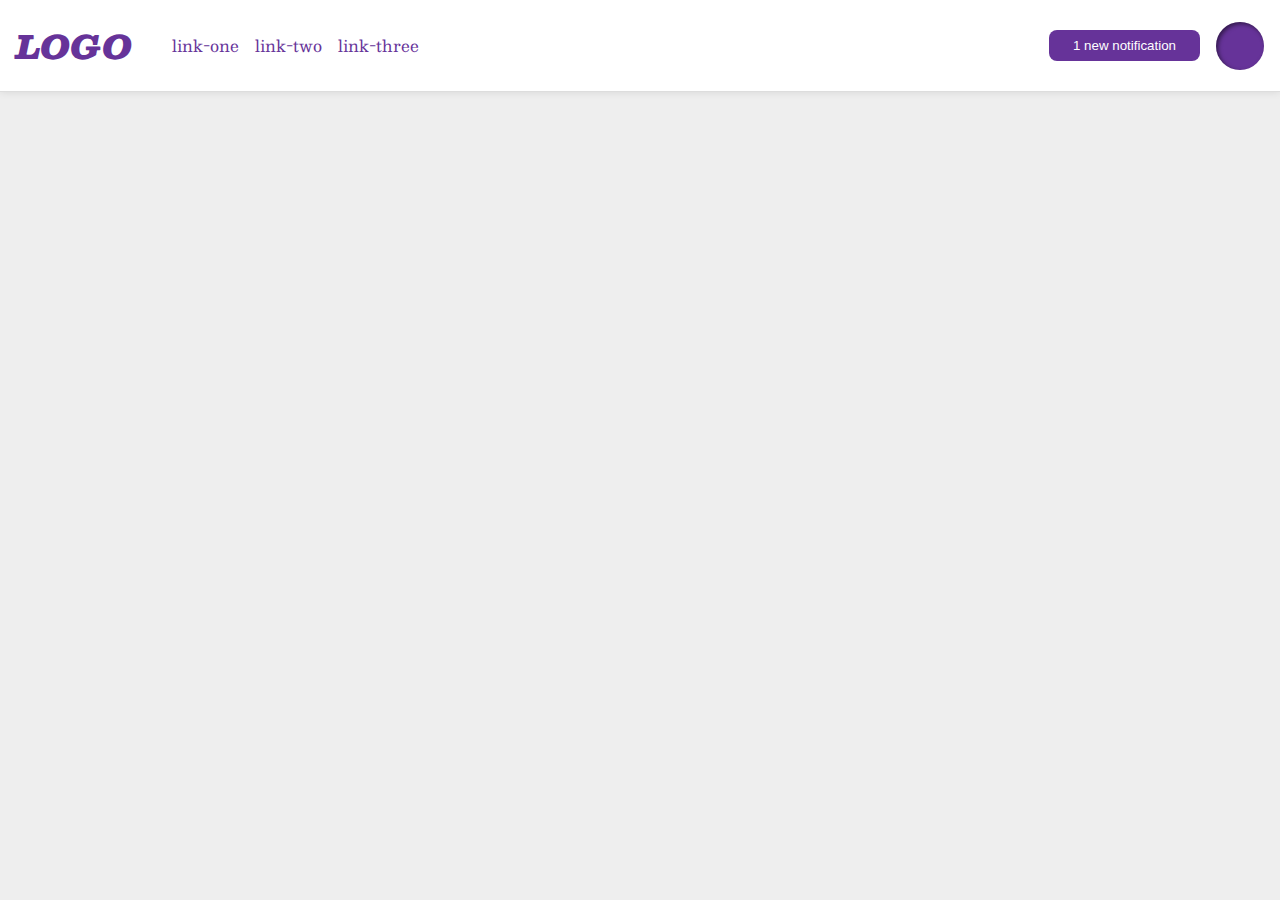
<file: flex/03-flex-header-2/index.html>
<!DOCTYPE html>
<html lang="en">
  <head>
    <meta charset="UTF-8">
    <meta http-equiv="X-UA-Compatible" content="IE=edge">
    <meta name="viewport" content="width=device-width, initial-scale=1.0">
    <title>Flex Header 2</title>
    <link rel="stylesheet" href="style.css">
  </head>
  <body>
    <div class="header">
     <div class= "left-container"> 
      <div class="logo">
        LOGO
      </div>
      <ul class="links">
        <li><a href="google.com">link-one</a></li>
        <li><a href="google.com">link-two</a></li>
        <li><a href="google.com">link-three</a></li>
      </ul>
     </div> 
     <div class="right-container">
      <button class="notifications">
        1 new notification
      </button>
      <div class="profile-image"></div>
     </div>
    </div>
  </body>
</html>
</file>
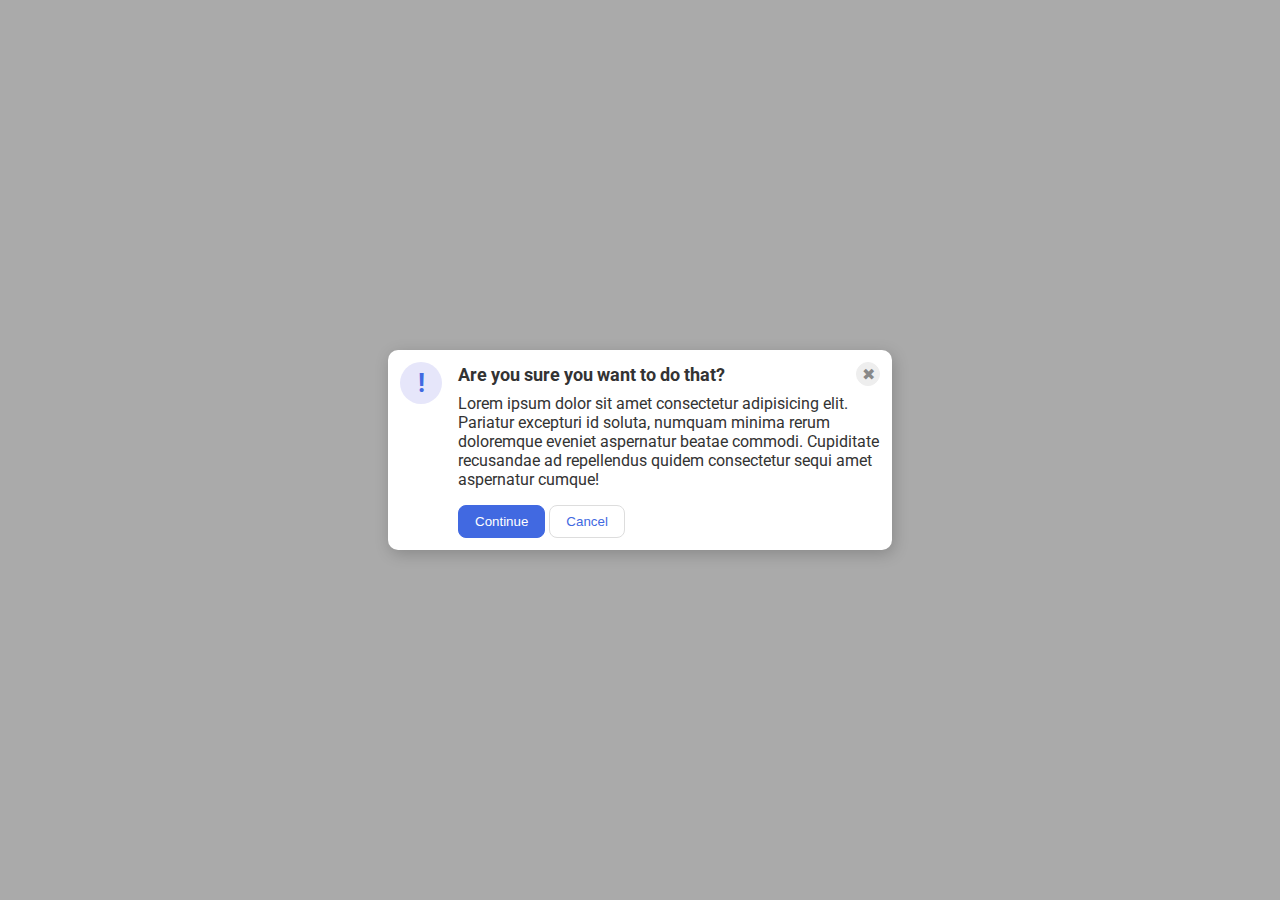
<file: flex/05-flex-modal/index.html>
<!DOCTYPE html>
<html lang="en">
  <head>
    <meta charset="UTF-8">
    <meta http-equiv="X-UA-Compatible" content="IE=edge">
    <meta name="viewport" content="width=device-width, initial-scale=1.0">
    <link rel="stylesheet" href="style.css">
    <title>Modal</title>
  </head>
  <body>
    <div class="modal">
      <div class="icon">!</div>
      <div class="container">
        <div class="header">Are you sure you want to do that?
          <button class="close-button">✖</button>
        </div>
        <div class="text">Lorem ipsum dolor sit amet consectetur adipisicing elit. Pariatur excepturi id soluta, numquam minima rerum doloremque eveniet aspernatur beatae commodi. Cupiditate recusandae ad repellendus quidem consectetur sequi amet aspernatur cumque!</div>
        <div class="buttons">
        <button class="continue">Continue</button>
        <button class="cancel">Cancel</button>
      </div>
    </div>
    </div>
  </body>
</html>
</file>
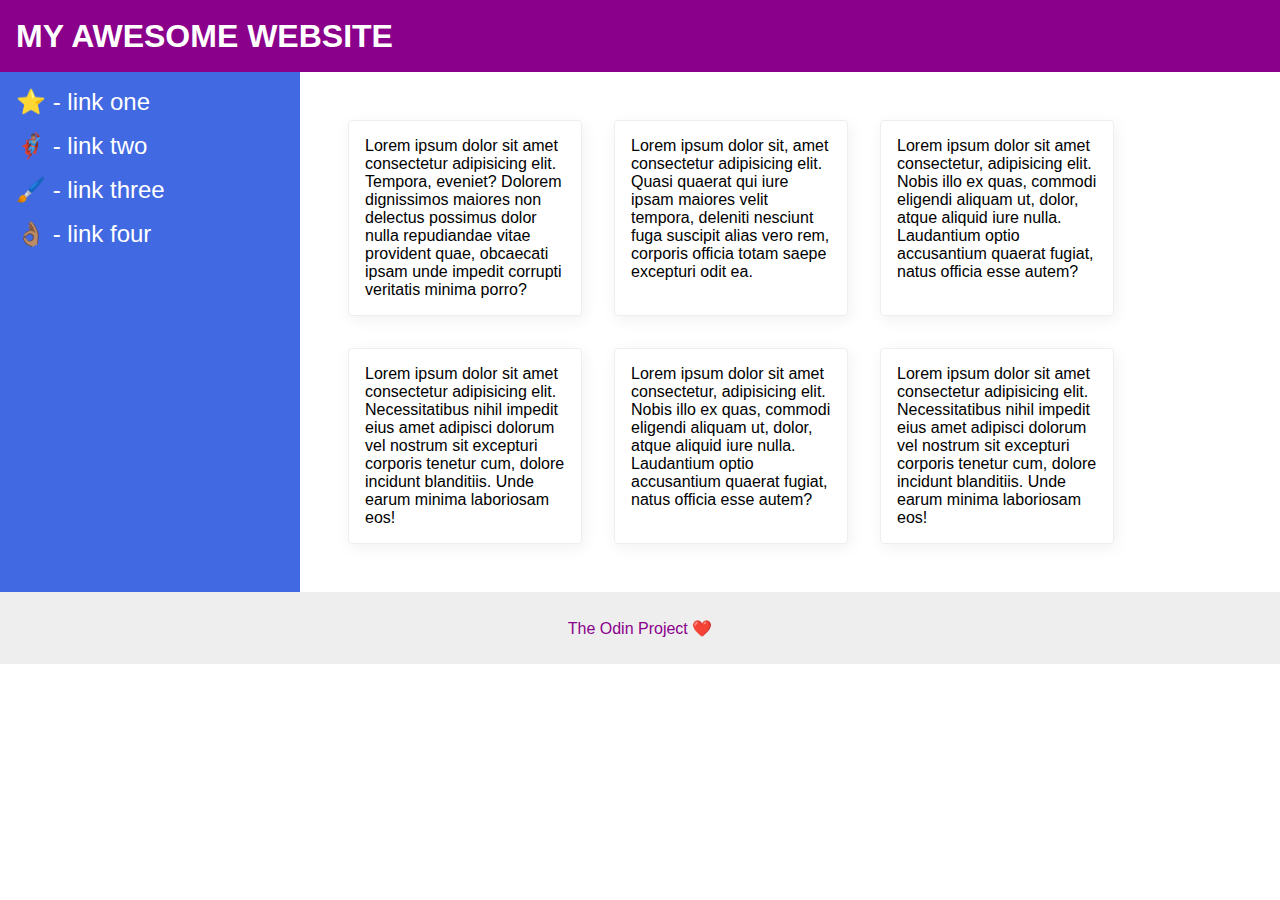
<file: flex/07-flex-layout-2/index.html>
<!DOCTYPE html>
<html lang="en">
  <head>
    <meta charset="UTF-8">
    <meta http-equiv="X-UA-Compatible" content="IE=edge">
    <meta name="viewport" content="width=device-width, initial-scale=1.0">
    <title>The Holy Grail</title>
    <link rel="stylesheet" href="style.css">
  </head>
  <body>
    <div class="header">
      MY AWESOME WEBSITE
    </div>
    <div class="holy-grail">
    <div class="sidebar">
      <ul>
        <li><a href="#">⭐ - link one</a></li>
        <li><a href="#">🦸🏽‍♂️ - link two</a></li>
        <li><a href="#">🖌️ - link three</a></li>
        <li><a href="#">👌🏽 - link four</a></li>
      </ul>
    </div>
  <div class="card-container">
    <div class="card">Lorem ipsum dolor sit amet consectetur adipisicing elit. Tempora, eveniet? Dolorem dignissimos maiores non delectus possimus dolor nulla repudiandae vitae provident quae, obcaecati ipsam unde impedit corrupti veritatis minima porro?</div>
    <div class="card">Lorem ipsum dolor sit, amet consectetur adipisicing elit. Quasi quaerat qui iure ipsam maiores velit tempora, deleniti nesciunt fuga suscipit alias vero rem, corporis officia totam saepe excepturi odit ea.</div>
    <div class="card">Lorem ipsum dolor sit amet consectetur, adipisicing elit. Nobis illo ex quas, commodi eligendi aliquam ut, dolor, atque aliquid iure nulla. Laudantium optio accusantium quaerat fugiat, natus officia esse autem?</div>
    <div class="card">Lorem ipsum dolor sit amet consectetur adipisicing elit. Necessitatibus nihil impedit eius amet adipisci dolorum vel nostrum sit excepturi corporis tenetur cum, dolore incidunt blanditiis. Unde earum minima laboriosam eos!</div>
    <div class="card">Lorem ipsum dolor sit amet consectetur, adipisicing elit. Nobis illo ex quas, commodi eligendi aliquam ut, dolor, atque aliquid iure nulla. Laudantium optio accusantium quaerat fugiat, natus officia esse autem?</div>
    <div class="card">Lorem ipsum dolor sit amet consectetur adipisicing elit. Necessitatibus nihil impedit eius amet adipisci dolorum vel nostrum sit excepturi corporis tenetur cum, dolore incidunt blanditiis. Unde earum minima laboriosam eos!</div>
  </div>
</div>
    
    <div class="footer">
      The Odin Project ❤️
    </div>
  </body>
</html>
</file>
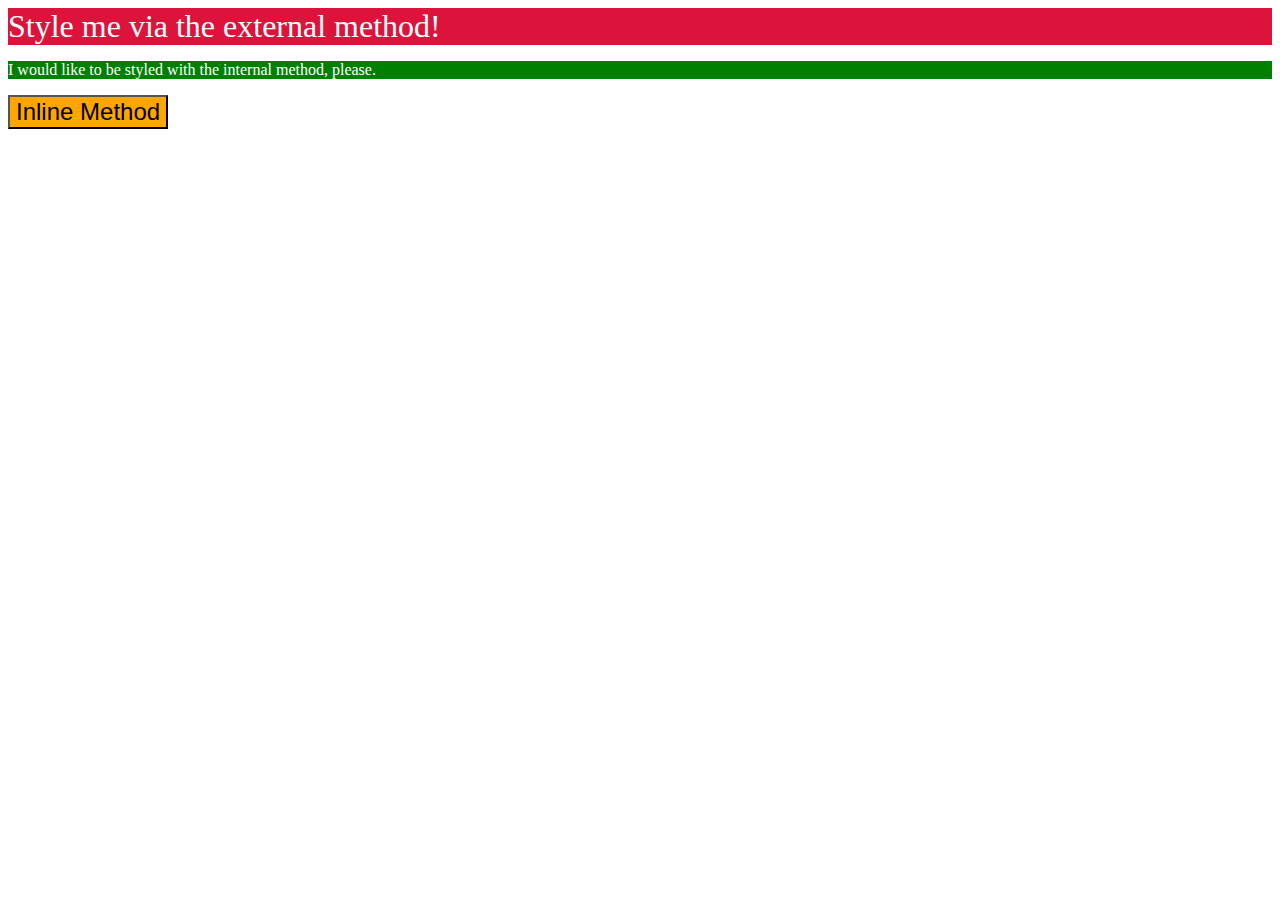
<file: foundations/01-css-methods/index.html>
<!DOCTYPE html>
<html lang="en">
  <head>
    <style>
      p
      {
        background-color: green;
        color: white;
      }
    </style>
    <meta charset="UTF-8">
    <meta http-equiv="X-UA-Compatible" content="IE=edge">
    <meta name="viewport" content="width=device-width, initial-scale=1.0">
    <link rel="stylesheet" href="index.css">
    <title>Methods for Adding CSS</title>
  </head>
  <body>
    <div>Style me via the external method!</div>
    <p>I would like to be styled with the internal method, please.</p>
    <button style="background-color: orange; font-size: 24px;">Inline Method</button>
  </body>
</html>
</file>
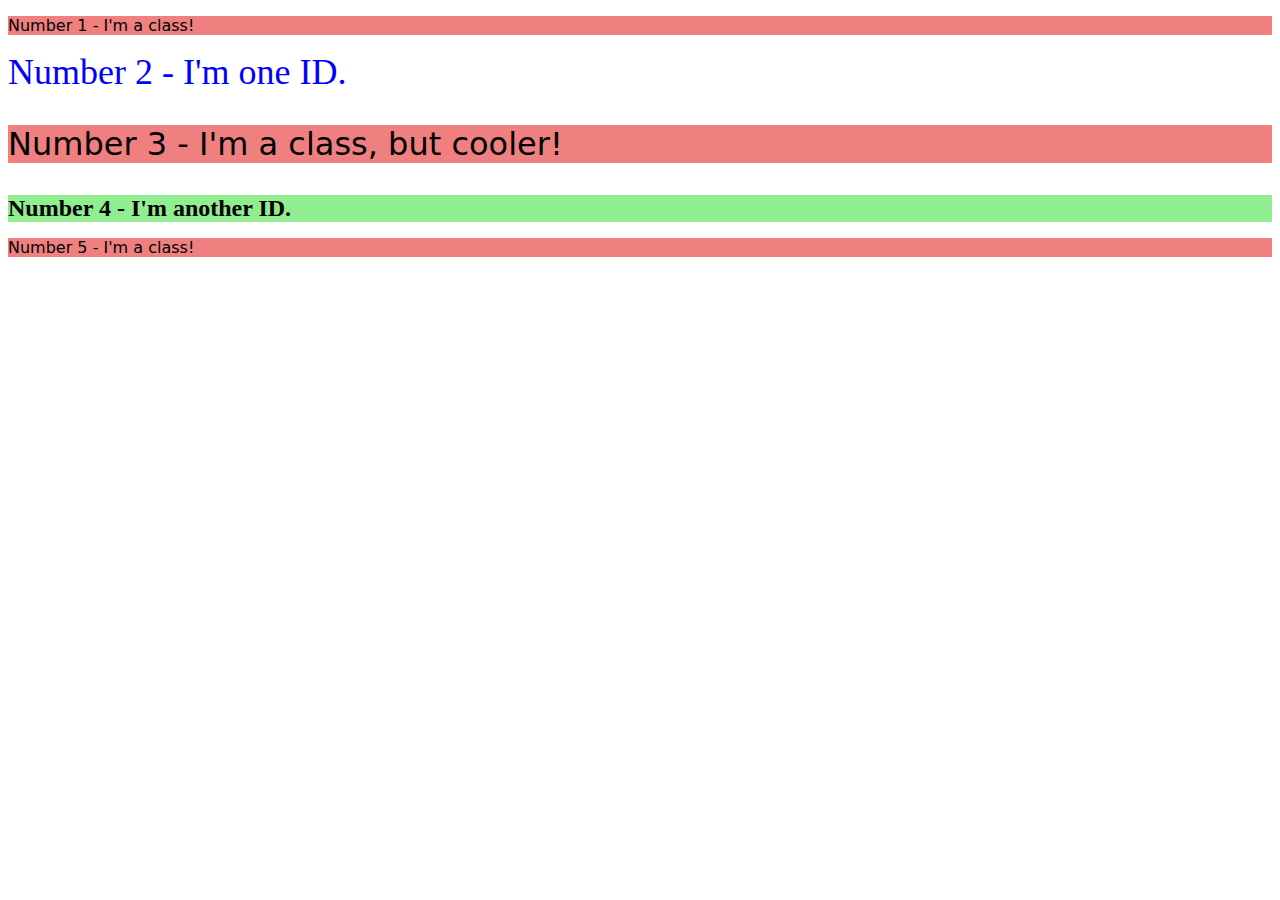
<file: foundations/02-class-id-selectors/index.html>
<!DOCTYPE html>
<html lang="en">
  <head>
    <meta charset="UTF-8">
    <meta http-equiv="X-UA-Compatible" content="IE=edge">
    <meta name="viewport" content="width=device-width, initial-scale=1.0">
    <title>Class and ID Selectors</title>
    <link rel="stylesheet" href="style.css">
  </head>
  <body>
    <p >Number 1 - I'm a class!</p>
    <div id="no_2">Number 2 - I'm one ID.</div>
    <p id="no_3">Number 3 - I'm a class, but cooler!</p>
    <div id="no_4">Number 4 - I'm another ID.</div>
    <p>Number 5 - I'm a class!</p>
  </body>
</html>
</file>
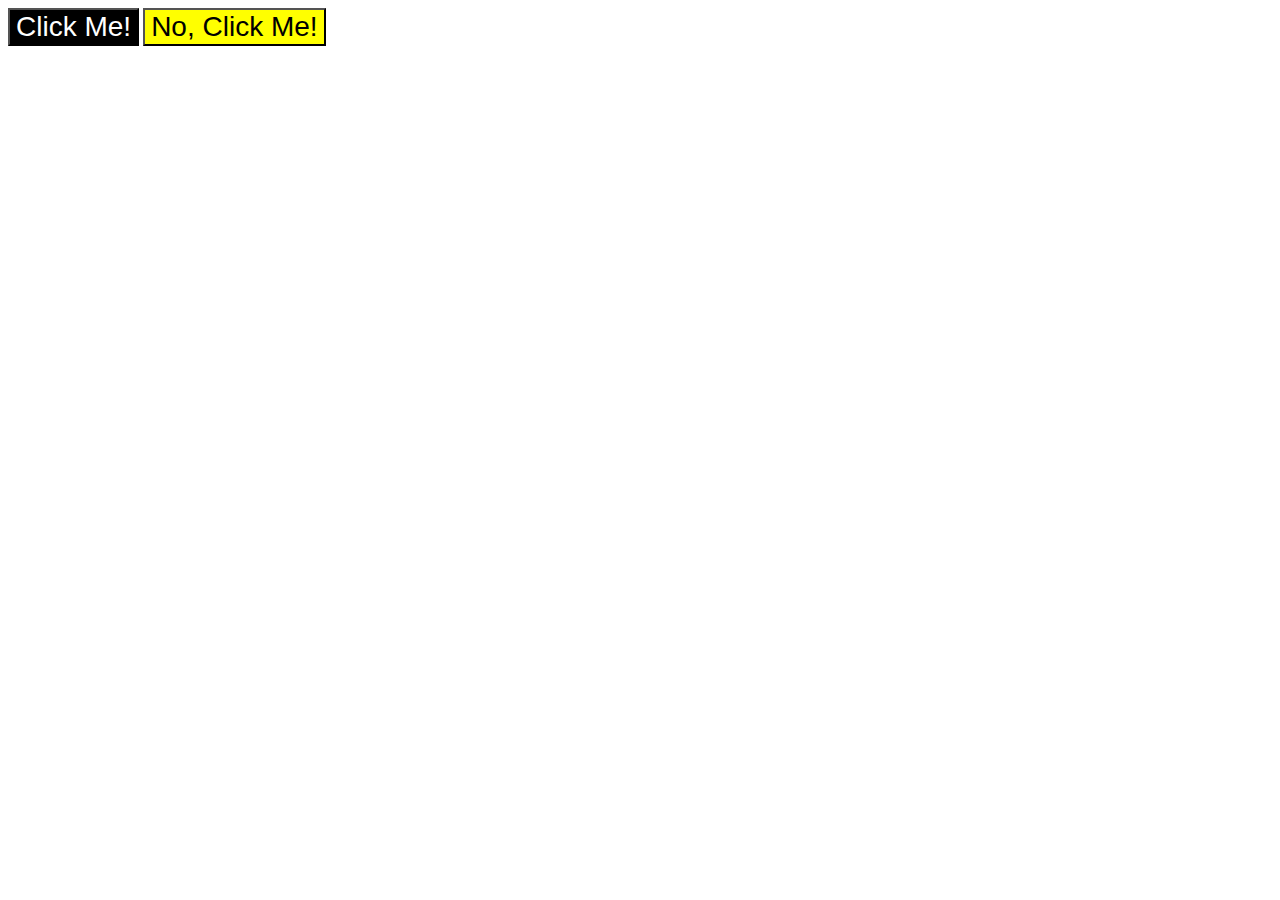
<file: foundations/03-grouping-selectors/index.html>
<!DOCTYPE html>
<html lang="en">
  <head>
    <meta charset="UTF-8">
    <meta http-equiv="X-UA-Compatible" content="IE=edge">
    <meta name="viewport" content="width=device-width, initial-scale=1.0">
    <title>Grouping Selectors</title>
    <link rel="stylesheet" href="style.css">
  </head>
  <body>
    <button class="one">Click Me!</button>
    <button class="two">No, Click Me!</button>
  </body>
</html>
</file>
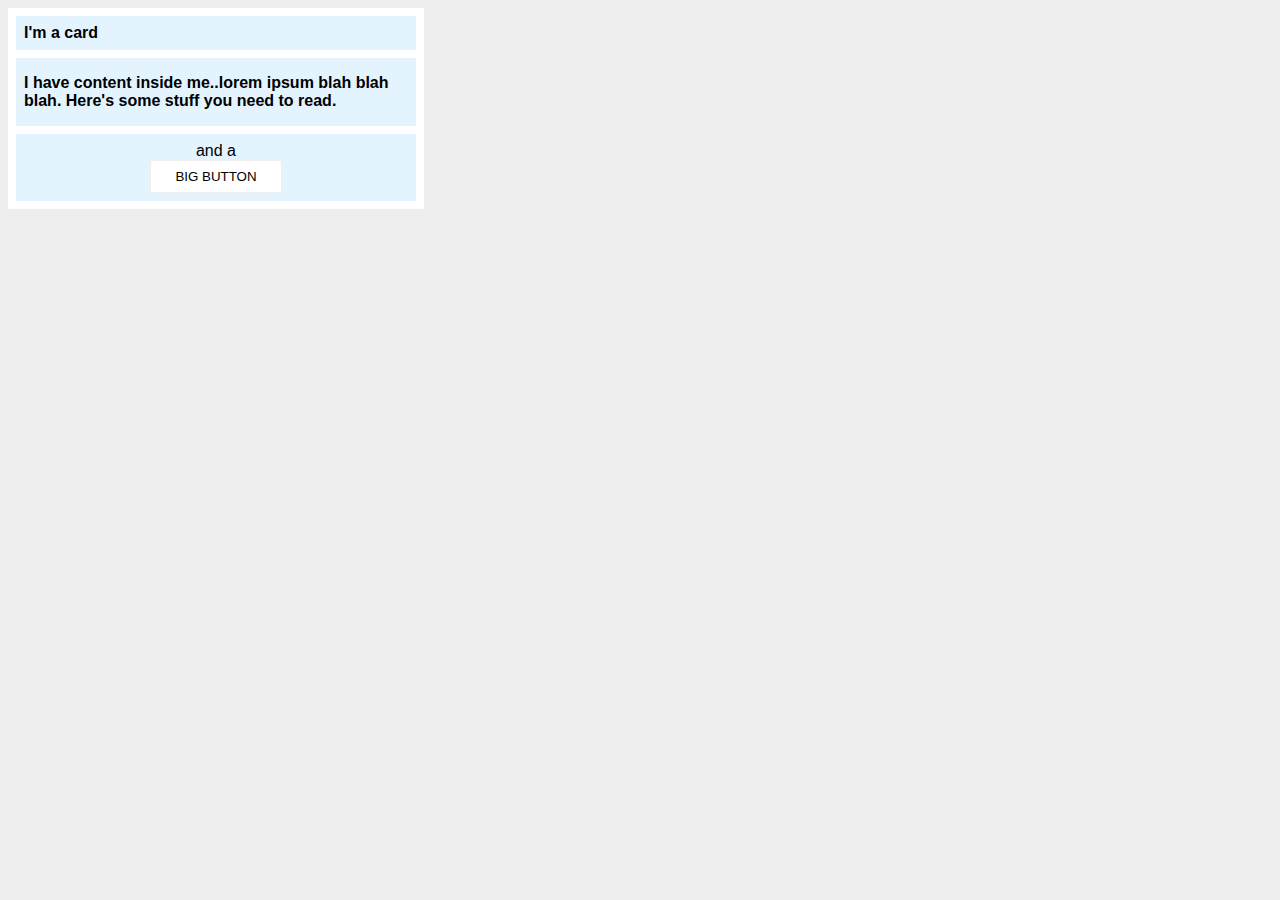
<file: margin-and-padding/02-margin-and-padding-2/index.html>
<!DOCTYPE html>
<html lang="en">
  <head>
    <meta charset="UTF-8">
    <meta http-equiv="X-UA-Compatible" content="IE=edge">
    <meta name="viewport" content="width=device-width, initial-scale=1.0">
    <title>Margin and Padding exercise 2</title>
    <link rel="stylesheet" href="style.css">
  </head>
  <body>
    <div class="card">
      <h1 class="title">I'm a card</h1>
      <div class="content">I have content inside me..lorem ipsum blah blah blah. Here's some stuff you need to read.</div>
      <div class="button-container">and a
      <button>BIG BUTTON</button></div>
    </div>
  </body>
</html>
</file>
<file: flex/03-flex-header-2/style.css>
/* this is some magical font-importing.  
you'll learn about it later. */
@import url('https://fonts.googleapis.com/css2?family=Besley:ital,wght@0,400;1,900&display=swap');

body {
  margin: 0;
  background: #eee;
  font-family: Besley, serif;
}

.header {
  background: white;
  border-bottom: 1px solid #ddd;
  box-shadow: 0 0 8px rgba(0,0,0,.1);
  display: flex;
  align-items: center;
  justify-content:space-between;
  padding: 8px;
}

.profile-image {
  background: rebeccapurple;
  box-shadow: inset 2px 2px 4px rgba(0,0,0,.5);
  border-radius: 50%;
  width: 48px;
  height: 48px;
  margin-left: 8px;
}

.logo {
  color: rebeccapurple;
  font-size: 32px;
  font-weight: 900;
  font-style: italic;
}

button {
  border: none;
  border-radius: 8px;
  background: rebeccapurple;
  color: white;
  padding: 8px 24px;
  margin: 8px;
}

a {
  /* this removes the line under our links */
  text-decoration: none;
  color: rebeccapurple;
}

ul {
  list-style-type: none;
  display: flex;
  gap: 16px;
}

.left-container, .right-container{
  display: flex;
  align-items: center;
  justify-content: space-evenly;
  padding: 8px;
}
</file>
<file: flex/05-flex-modal/style.css>
@import url('https://fonts.googleapis.com/css2?family=Roboto:wght@400;700&display=swap');

html, body {
  height: 100%;
}

body {
  font-family: Roboto, sans-serif;
  margin: 0;
  background: #aaa;
  color: #333;
  /* I'll give you this one for free lol */
  display: flex;
  align-items: center;
  justify-content: center;
}

.modal {
  background: white;
  width: 480px;
  border-radius: 10px;
  box-shadow: 2px 4px 16px rgba(0,0,0,.2);
  padding: 12px;
  display: flex;
  gap: 16px;
}

.header{
  display: flex;
  justify-content: space-between;
  align-items: center;
  font-weight: bold;
  font-size: 18px;
  margin-bottom: 8px;
}

.icon {
  color: royalblue;
  font-size: 26px;
  font-weight: 700;
  background: lavender;
  width: 42px;
  height: 42px;
  border-radius: 50%;
  display: flex;
  align-items: center;
  justify-content: center;
  flex-shrink: 0;
}

.container{
  display: flex;
  flex-direction: column;
  justify-content: space-evenly;
}

.close-button {
  background: #eee;
  border-radius: 50%;
  color: #888;
  font-weight: 400;
  font-size: 16px;
  height: 24px;
  width: 24px;
  display: flex;
  align-items: center;
  justify-content: center;
  border: 1px solid #eee;
  padding: 0;
}

button {
  cursor: pointer;
  padding: 8px 16px;
  border-radius: 8px;
}

button.continue {
  background: royalblue;
  border: 1px solid royalblue;
  color: white;
}

button.cancel {
  background: white;
  border: 1px solid #ddd;
  color: royalblue;
}
.text{
  margin-bottom: 16px;
}
</file>
<file: flex/07-flex-layout-2/style.css>
body {
  font-family: -apple-system, BlinkMacSystemFont, 'Segoe UI', Roboto, Oxygen, Ubuntu, Cantarell, 'Open Sans', 'Helvetica Neue', sans-serif;
  margin: 0;
  min-height: 100vh;
}

.header {
  height: 72px;
  background: darkmagenta;
  color: white;
  font-size: 32px;
  font-weight: 900;
  display: flex;
  align-items: center;
  padding-left: 16px;
}
.holy-grail{
  display: flex;
}

.footer {
  height: 72px;
  background: #eee;
  color: darkmagenta;
  display: flex;
  justify-content: center;
  align-items: center;
}

.sidebar {
  width: 300px;
  background: royalblue;
  box-sizing: border-box;
  flex-shrink: 0;
  padding: 16px;
}

.card {
  border: 1px solid #eee;
  box-shadow: 2px 4px 16px rgba(0,0,0,.06);
  border-radius: 4px;
  width: 200px;
  margin: 16px;
  padding: 16px;
}

a{
  font-size: 24px;
  color: white;
  text-decoration-line: none;
}

ul{
  list-style-type: none;
  padding: 0px;
  margin: 0px;
}

li{
  margin-bottom: 16px;
}

.card-container{
  display: flex;
  flex-wrap: wrap;
  padding: 32px;
}
</file>
<file: foundations/01-css-methods/index.css>
div
{
    background-color: crimson;
    font-size: 32px;
    color: white;
}
</file>
<file: foundations/02-class-id-selectors/style.css>
p
{
    background-color: lightcoral;
    font-family: Verdana, DejaVu Sans,sans-serif;
}
#no_2
{
    font-size: 36px;
    color: blue;
}
#no_3
{
    font-size: 32px;
}
#no_4
{
    background-color: lightgreen;
    font-size: 24px;
    font-weight: bold;
}
</file>
<file: foundations/03-grouping-selectors/style.css>
.one
{
    background-color: black;
    color: white;
}
.two
{
    background-color: yellow;
    color: black;
}
.one,.two
{
    font-size: 28px;
    font-family: Helvetica,Times New Roman,sans-serif;
}
</file>
<file: margin-and-padding/02-margin-and-padding-2/style.css>
body {
  background: #eee;
  font-family: sans-serif;
}

.card {
  width: 400px;
  background: #fff;
  padding: 8px;
}

.title {
  font-size: 16px;
  font-weight: 800;
  padding: 8px;
  margin-top: 0px;
  margin-bottom: 8px;
  background: #e3f4ff;
}

.content {
  background: #e3f4ff;
  padding: 16px 8px;
  font-weight: 600;
  margin-bottom: 8px;
}

.button-container {
  background: #e3f4ff;
  padding: 8px;
  text-align: center;
}

button {
  background: white;
  border: 1px solid #eee;
  padding: 8px 24px;
  display: block;
  margin: 0 auto;
}
</file>
